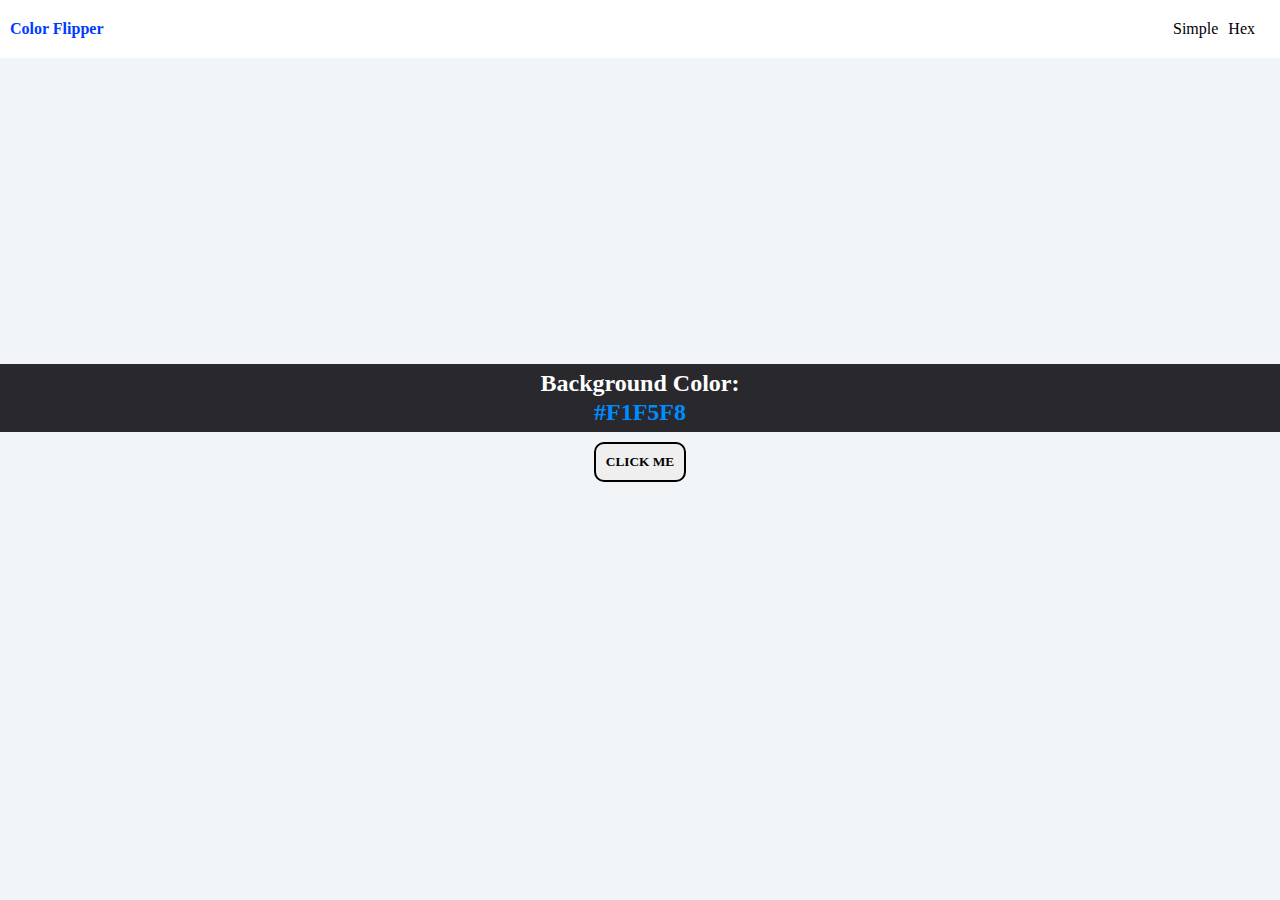
<file: index.html>
<!DOCTYPE html>
<html lang="en">
<head>
    <meta charset="UTF-8">
    <meta name="viewport" content="width=device-width, initial-scale=1.0">
    <link rel="stylesheet" href="./css/styles.css">
    <title>Simple Color Flipper</title>
</head>
<body>

    <nav>
        <div class="nav-center">
            <h4>Color Flipper</h4>
            <ul class="nav-links">
                <li>
                    <a href="./index.html">Simple</a>
                </li>
                <li>
                    <a href="./hex.html">Hex</a>
                </li>
            </ul>
        </div>
    </nav>
    <main>
        <div class="container">
            <h2>Background color: </br>
                <span class="color">
                    #f1f5f8
                </span>
            </h2>
            <button class="btn btn-hero" id="btn">Click me</button>
        </div>
    </main>
    
<script src="./js/App.js"></script>
</body>
</html>
</file>
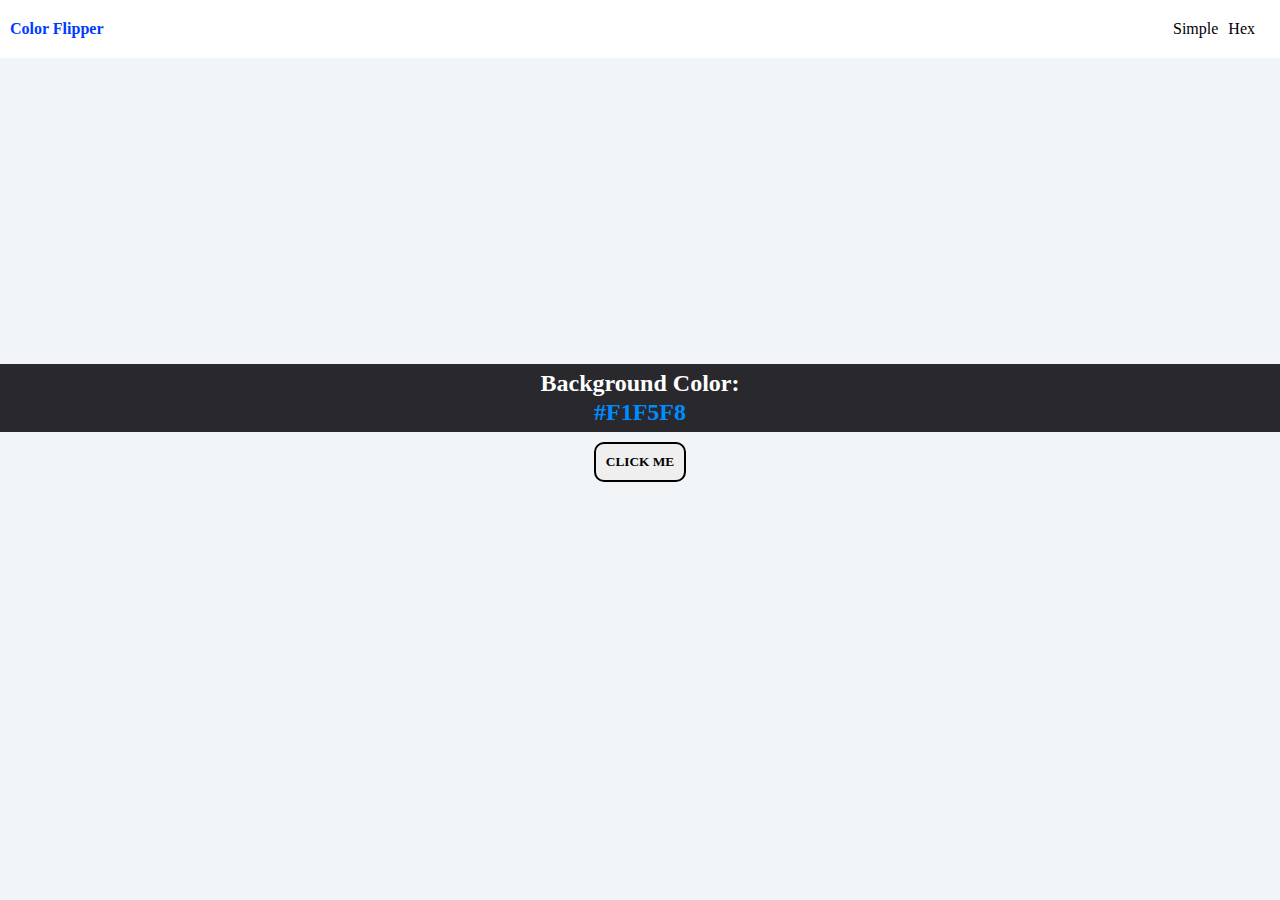
<file: hex.html>
<!DOCTYPE html>
<html lang="en">
<head>
    <meta charset="UTF-8">
    <meta name="viewport" content="width=device-width, initial-scale=1.0">
    <link rel="stylesheet" href="./css/styles.css">
    <title>Color Flipper</title>
</head>
<body>

    <nav>
        <div class="nav-center">
            <h4>Color Flipper</h4>
            <ul class="nav-links">
                <li>
                    <a href="./index.html">Simple</a>
                </li>
                <li>
                    <a href="./hex.html">Hex</a></li>
            </ul>
        </div>
    </nav>
    <main>
        <div class="container">
            <h2>Background color: </br>
                <span class="color">
                    #f1f5f8
                </span>
            </h2>
            <button class="btn btn-hero" id="btn">Click me</button>
        </div>
    </main>
    
<script src="./hex/hex.js"></script>
</body>
</html>
</file>
<file: css/styles.css>
*{
    margin:0;
    padding:0;
    box-sizing:border-box;
    font-family:tahoma;
    outline:none;
    border:none;
}
html{
    text-rendering:optimizeLegibility;
    scroll-behavior:smooth;
}
img{
    width:100%;
}
ul{
    list-style:none;
}
a{
    text-decoration:none;
}

body{
    width:100%;
    height:100vh;
    background-color:#f1f5f8;
}
.nav-center{
    display:flex;
    align-items:center;
    justify-content:space-between;
    background:#fff;
    padding:10px;
    width:100%;
}
.nav-center h4{
    color:#003cff;
}
.nav-links{
    display:flex;
    padding:10px;
}
.nav-links li a{
    text-decoration:none;
    margin:5px;
    color:#000;
}
.container{
    display:flex;
    justify-content:center;
    align-items:center;
    flex-direction:column;
    height:80vh;
    width:100%;
}
.container h2{
    background-color:#29282c;
    text-transform:capitalize;
    color:#fff;
    line-height:1.2em;
    padding:5px;
    border:10px;
    width:100%;
    text-align:center;
    margin:10px;
}
.container h2 span{
    color:#008cff;
    text-transform:uppercase;
}
.btn-hero{
    text-align:center;
    border:2px solid #000;
    border-radius:10px;
    padding:10px;
    text-transform:uppercase;
    font-weight:bold;
    cursor:pointer;
}
</file>
